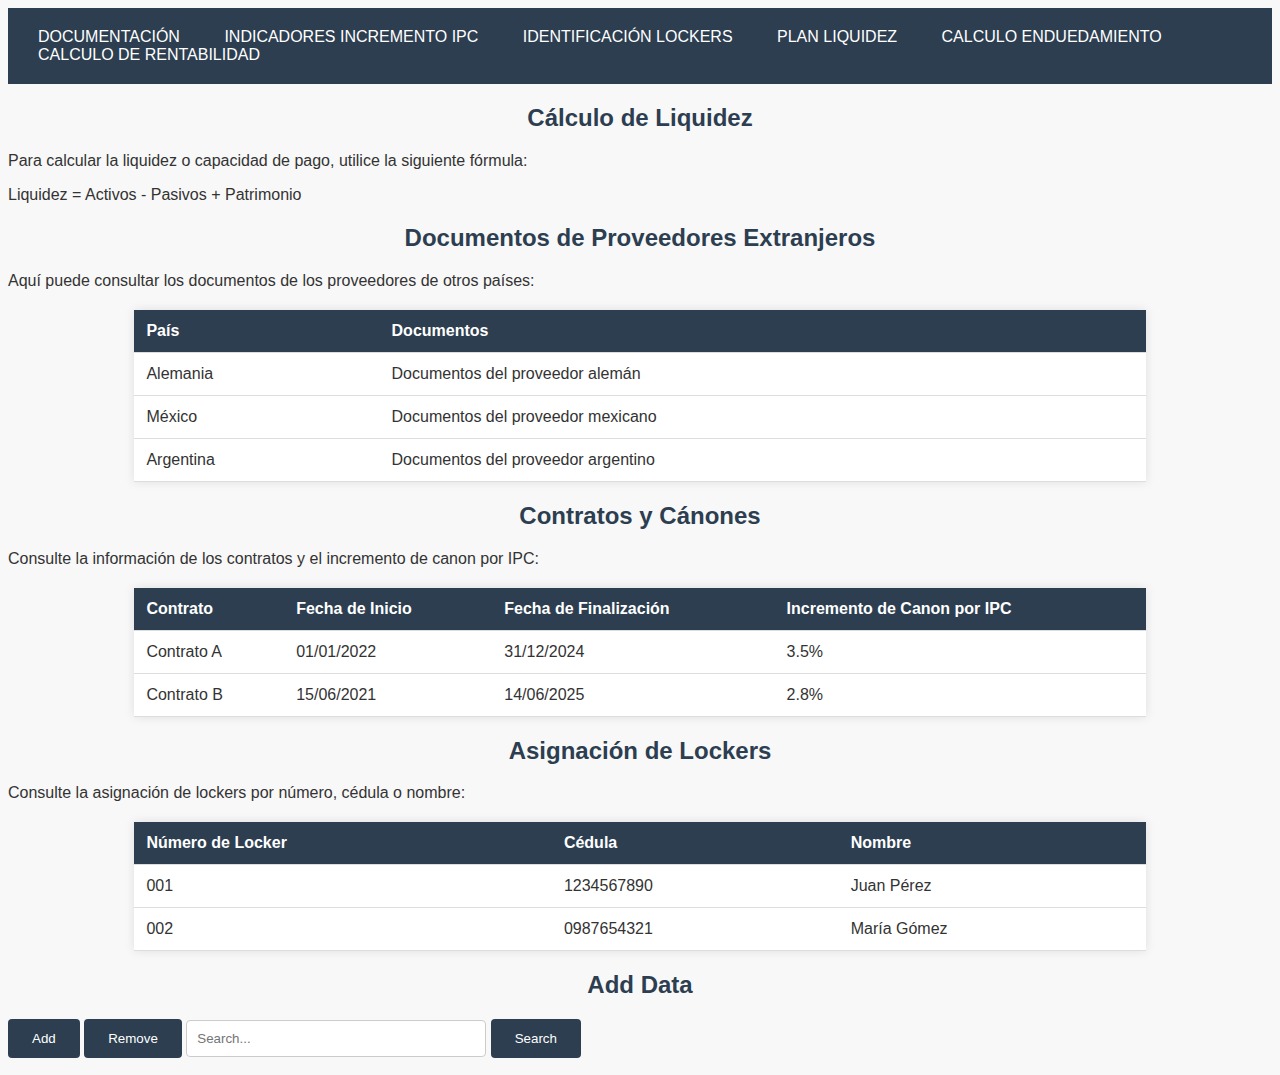
<file: index.html>
<!DOCTYPE html>
<html lang="en">
<head>
  <meta charset="UTF-8">
  <title>Gestión de Datos</title>
  <link rel="stylesheet" href="estilo.css">
  
</head>
<body>
    <header>
        <nav class="navbar">
          <a href="documentaciones.html">DOCUMENTACIÓN</a>
          <a href="ipc.html">INDICADORES INCREMENTO IPC</a>
          <a href="lokers.html">IDENTIFICACIÓN LOCKERS</a>
          <a href="liquidez.html">PLAN LIQUIDEZ</a>
          <a href="endeudamiento.html">CALCULO ENDUEDAMIENTO</a>
            <a href="rentabilidad.html">CALCULO DE RENTABILIDAD</a>
        </nav>
      </header>

  <main>
    <section>
      <h2>Cálculo de Liquidez</h2>
      <p>Para calcular la liquidez o capacidad de pago, utilice la siguiente fórmula:</p>
      <p>Liquidez = Activos - Pasivos + Patrimonio</p>
    </section>

    <section id="documentos">
      <h2>Documentos de Proveedores Extranjeros</h2>
      <p>Aquí puede consultar los documentos de los proveedores de otros países:</p>
      <table>
        <thead>
          <tr>
            <th>País</th>
            <th>Documentos</th>
          </tr>
        </thead>
        <tbody>
          <tr>
            <td>Alemania</td>
            <td>Documentos del proveedor alemán</td>
          </tr>
          <tr>
            <td>México</td>
            <td>Documentos del proveedor mexicano</td>
          </tr>
          <tr>
            <td>Argentina</td>
            <td>Documentos del proveedor argentino</td>
          </tr>
        </tbody>
      </table>
    </section>

    <section id="contratos">
      <h2>Contratos y Cánones</h2>
      <p>Consulte la información de los contratos y el incremento de canon por IPC:</p>
      <table>
        <thead>
          <tr>
            <th>Contrato</th>
            <th>Fecha de Inicio</th>
            <th>Fecha de Finalización</th>
            <th>Incremento de Canon por IPC</th>
          </tr>
        </thead>
        <tbody>
          <tr>
            <td>Contrato A</td>
            <td>01/01/2022</td>
            <td>31/12/2024</td>
            <td>3.5%</td>
          </tr>
          <tr>
            <td>Contrato B</td>
            <td>15/06/2021</td>
            <td>14/06/2025</td>
            <td>2.8%</td>
          </tr>
        </tbody>
      </table>
    </section>

    <section id="lockers">
      <h2>Asignación de Lockers</h2>
      <p>Consulte la asignación de lockers por número, cédula o nombre:</p>
      <table>
        <thead>
          <tr>
            <th>Número de Locker</th>
            <th>Cédula</th>
            <th>Nombre</th>
          </tr>
        </thead>
        <tbody>
          <tr>
            <td>001</td>
            <td>1234567890</td>
            <td>Juan Pérez</td>
          </tr>
          <tr>
            <td>002</td>
            <td>0987654321</td>
            <td>María Gómez</td>
          </tr>
        </tbody>
      </table>
    </section>

    <section>
      <h2>Add Data</h2>
      <button>Add</button>
      <button>Remove</button>
      <input type="text" placeholder="Search...">
      <button>Search</button>
    </section>
  </main>
</body>
</html>
</file>
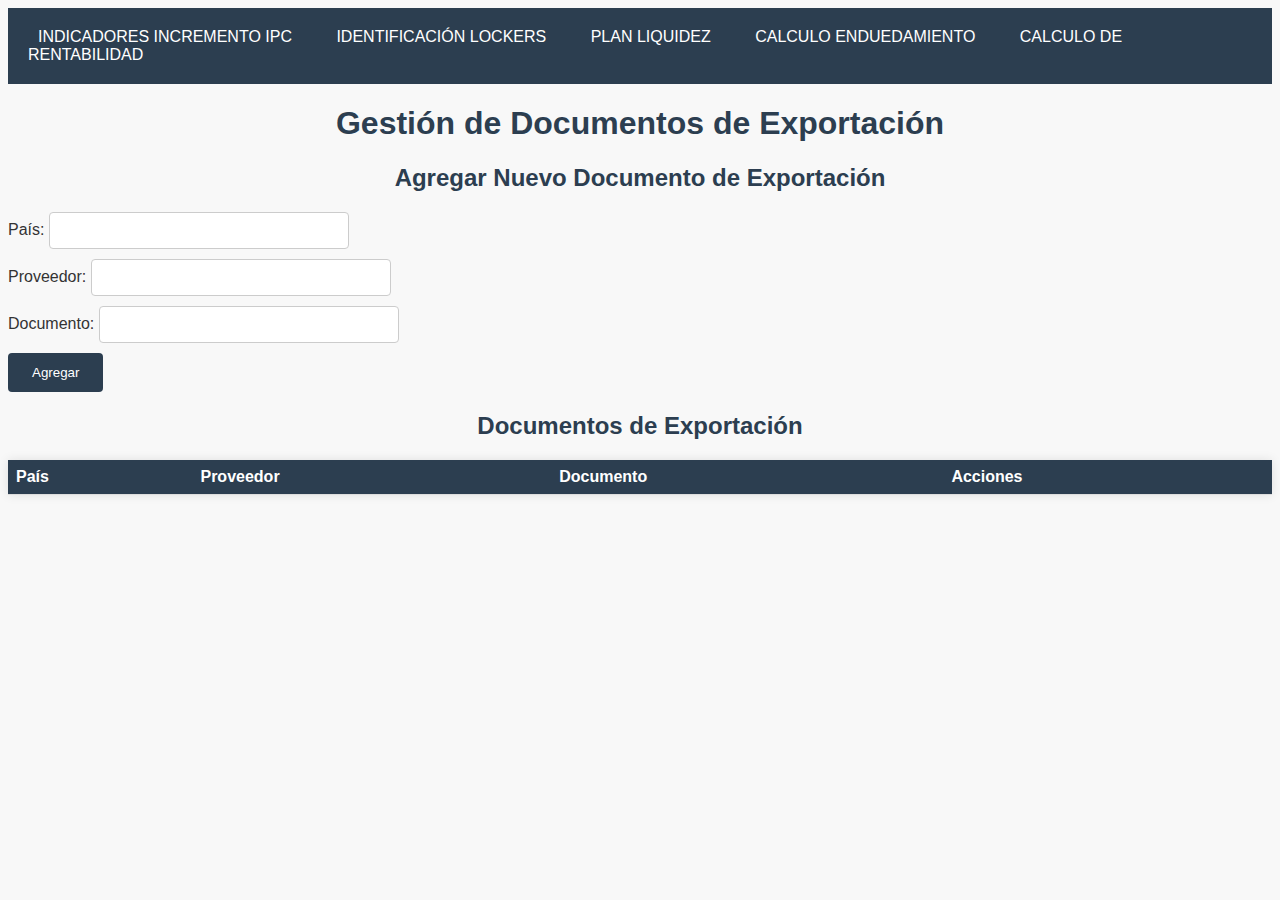
<file: documentaciones.html>
<!DOCTYPE html>
<html lang="en">
<head>
  <meta charset="UTF-8">
  <title>Gestión de Documentos de Exportación</title>
  <link rel="stylesheet" href="estilo.css">
  <style>
    table {
      border-collapse: collapse;
      width: 100%;
    }
    th, td {
      text-align: left;
      padding: 8px;
      border-bottom: 1px solid #ddd;
    }
    tr:hover {
      background-color: #f5f5f5;
    }
  </style>
</head>
<body>
  <header>
    <nav class="navbar">
      <a href="ipc.html">INDICADORES INCREMENTO IPC</a>
      <a href="lokers.html">IDENTIFICACIÓN LOCKERS</a>
      <a href="liquidez.html">PLAN LIQUIDEZ</a>
      <a href="endeudamiento.html">CALCULO ENDUEDAMIENTO</a>
            <a href="rentabilidad.html">CALCULO DE RENTABILIDAD</a>
    </nav>
  </header>
  <h1>Gestión de Documentos de Exportación</h1>

  <h2>Agregar Nuevo Documento de Exportación</h2>
  <label for="pais">País:</label>
  <input type="text" id="pais" name="pais"><br>

  <label for="proveedor">Proveedor:</label>
  <input type="text" id="proveedor" name="proveedor"><br>

  <label for="documento">Documento:</label>
  <input type="text" id="documento" name="documento"><br>

  <button onclick="agregarDocumentoExportacion()">Agregar</button>

  <h2>Documentos de Exportación</h2>
  <table id="tabla-documentos">
    <thead>
      <tr>
        <th>País</th>
        <th>Proveedor</th>
        <th>Documento</th>
        <th>Acciones</th>
      </tr>
    </thead>
    <tbody></tbody>
  </table>

  <script>
    let documentosExportacion = [];

    function agregarDocumentoExportacion() {
      const pais = document.getElementById("pais").value;
      const proveedor = document.getElementById("proveedor").value;
      const documento = document.getElementById("documento").value;

      if (pais && proveedor && documento) {
        const nuevoDocumento = {
          pais,
          proveedor,
          documento
        };

        documentosExportacion.push(nuevoDocumento);
        cargarDocumentosExportacion();
        document.getElementById("pais").value = "";
        document.getElementById("proveedor").value = "";
        document.getElementById("documento").value = "";
      } else {
        alert("Por favor, complete todos los campos.");
      }
    }

    function eliminarDocumentoExportacion(index) {
      if (confirm("¿Está seguro de eliminar este documento de exportación?")) {
        documentosExportacion.splice(index, 1);
        cargarDocumentosExportacion();
      }
    }

    function modificarDocumentoExportacion(index) {
      const pais = prompt("Ingrese el nuevo país:", documentosExportacion[index].pais);
      const proveedor = prompt("Ingrese el nuevo proveedor:", documentosExportacion[index].proveedor);
      const documento = prompt("Ingrese el nuevo documento:", documentosExportacion[index].documento);

      if (pais && proveedor && documento) {
        const nuevoDocumento = {
          pais,
          proveedor,
          documento
        };

        documentosExportacion[index] = nuevoDocumento;
        cargarDocumentosExportacion();
      } else {
        alert("Por favor, complete todos los campos.");
      }
    }

    function cargarDocumentosExportacion() {
      const tablaBody = document.querySelector("#tabla-documentos tbody");
      tablaBody.innerHTML = "";

      documentosExportacion.forEach((documento, index) => {
        const row = document.createElement("tr");

        const paisCell = document.createElement("td");
        paisCell.textContent = documento.pais;
        row.appendChild(paisCell);

        const proveedorCell = document.createElement("td");
        proveedorCell.textContent = documento.proveedor;
        row.appendChild(proveedorCell);

        const documentoCell = document.createElement("td");
        documentoCell.textContent = documento.documento;
        row.appendChild(documentoCell);

        const accionesCell = document.createElement("td");
        const eliminarButton = document.createElement("button");
        eliminarButton.textContent = "Eliminar";
        eliminarButton.onclick = () => eliminarDocumentoExportacion(index);
        const modificarButton = document.createElement("button");
        modificarButton.textContent = "Modificar";
        modificarButton.onclick = () => modificarDocumentoExportacion(index);
        accionesCell.appendChild(eliminarButton);
        accionesCell.appendChild(modificarButton);
        row.appendChild(accionesCell);

        tablaBody.appendChild(row);
      });
    }

    // Cargar datos iniciales
    cargarDocumentosExportacion();
  </script>
</body>
</html>
</file>
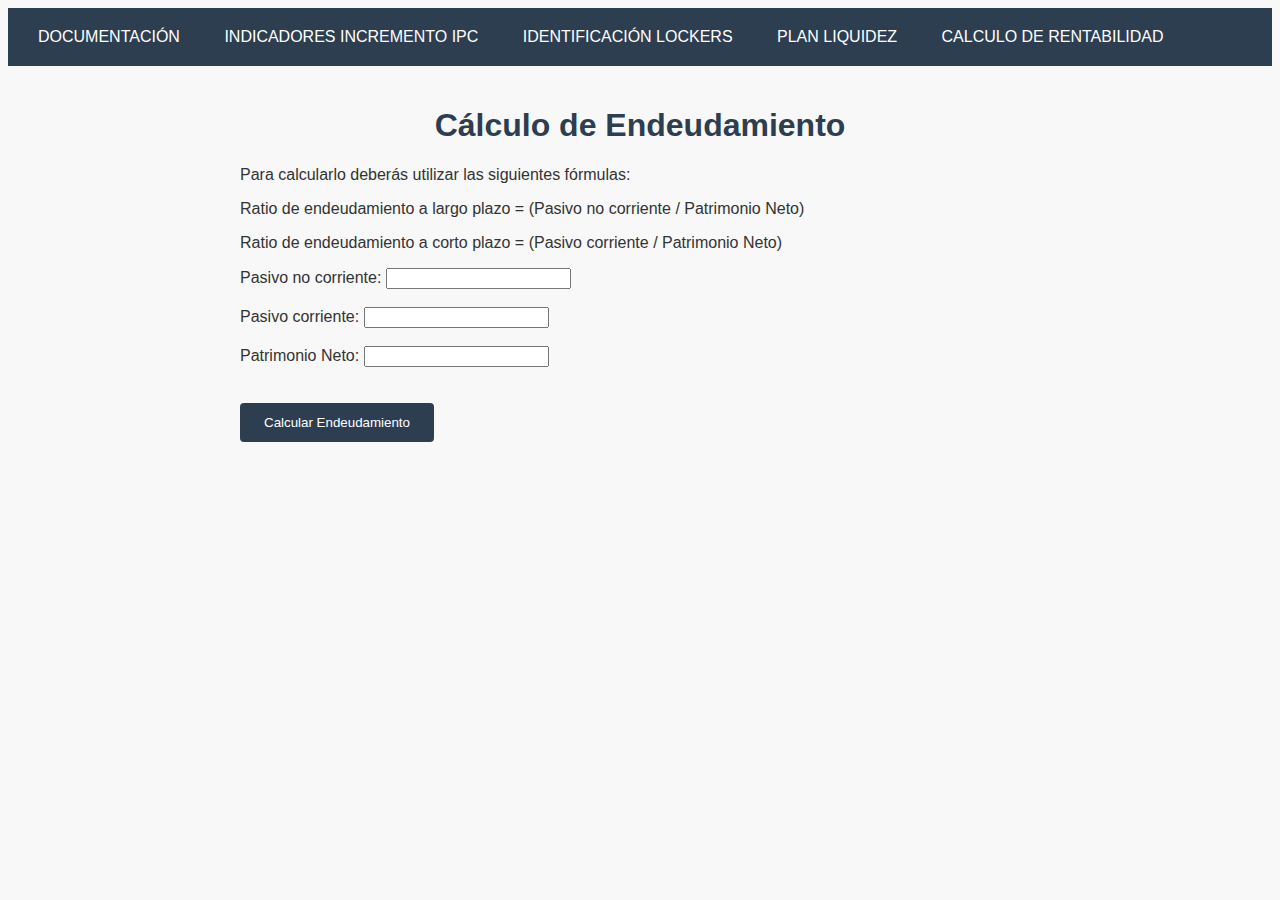
<file: endeudamiento.html>
<!DOCTYPE html>
<html lang="en">
<head>
    <meta charset="UTF-8">
    <title>Gestión de Datos</title>
    <link rel="stylesheet" href="estilo.css">
    
</head>
<body>
    <header>
        <nav class="navbar">
            <a href="documentaciones.html">DOCUMENTACIÓN</a>
            <a href="ipc.html">INDICADORES INCREMENTO IPC</a>
            <a href="lokers.html">IDENTIFICACIÓN LOCKERS</a>
            <a href="liquidez.html">PLAN LIQUIDEZ</a>
            <a href="rentabilidad.html">CALCULO DE RENTABILIDAD</a>
            
        </nav>
    </header>
    <main class="container">
        <h1>Cálculo de Endeudamiento</h1>
        <p>Para calcularlo deberás utilizar las siguientes fórmulas:</p>
        <p>Ratio de endeudamiento a largo plazo = (Pasivo no corriente / Patrimonio Neto)</p>
        <p>Ratio de endeudamiento a corto plazo = (Pasivo corriente / Patrimonio Neto)</p>
        <form>
            <label for="pasivoNoCorriente">Pasivo no corriente:</label>
            <input type="number" id="pasivoNoCorriente" name="pasivoNoCorriente" required>
            <br>
            <br>
            <label for="pasivoCorriente">Pasivo corriente:</label>
            <input type="number" id="pasivoCorriente" name="pasivoCorriente" required>
            <br>
            <br>
            <label for="patrimonioNeto">Patrimonio Neto:</label>
            <input type="number" id="patrimonioNeto" name="patrimonioNeto" required>
            <br>
            <br>
            <br>
            <button type="button" onclick="calcularEndeudamiento()">Calcular Endeudamiento</button>
        </form>
        <div id="resultado"></div>
    </main>
    <script>
        function calcularEndeudamiento() {
            const pasivoNoCorriente = parseFloat(document.getElementById("pasivoNoCorriente").value);
            const pasivoCorriente = parseFloat(document.getElementById("pasivoCorriente").value);
            const patrimonioNeto = parseFloat(document.getElementById("patrimonioNeto").value);
            const ratioLargoPlazo = pasivoNoCorriente / patrimonioNeto;
            const ratioCortoPlazo = pasivoCorriente / patrimonioNeto;

            const resultado = `
                <p>Ratio de endeudamiento a largo plazo:</p>
                <p>(Pasivo no corriente / Patrimonio Neto) = ($${pasivoNoCorriente.toFixed(2)} / $${patrimonioNeto.toFixed(2)}) = ${ratioLargoPlazo.toFixed(2)}</p>
                <p>Ratio de endeudamiento a corto plazo:</p>
                <p>(Pasivo corriente / Patrimonio Neto) = ($${pasivoCorriente.toFixed(2)} / $${patrimonioNeto.toFixed(2)}) = ${ratioCortoPlazo.toFixed(2)}</p>
            `;

            document.getElementById("resultado").innerHTML = resultado;
        }
    </script>
</body>
</html>
</file>
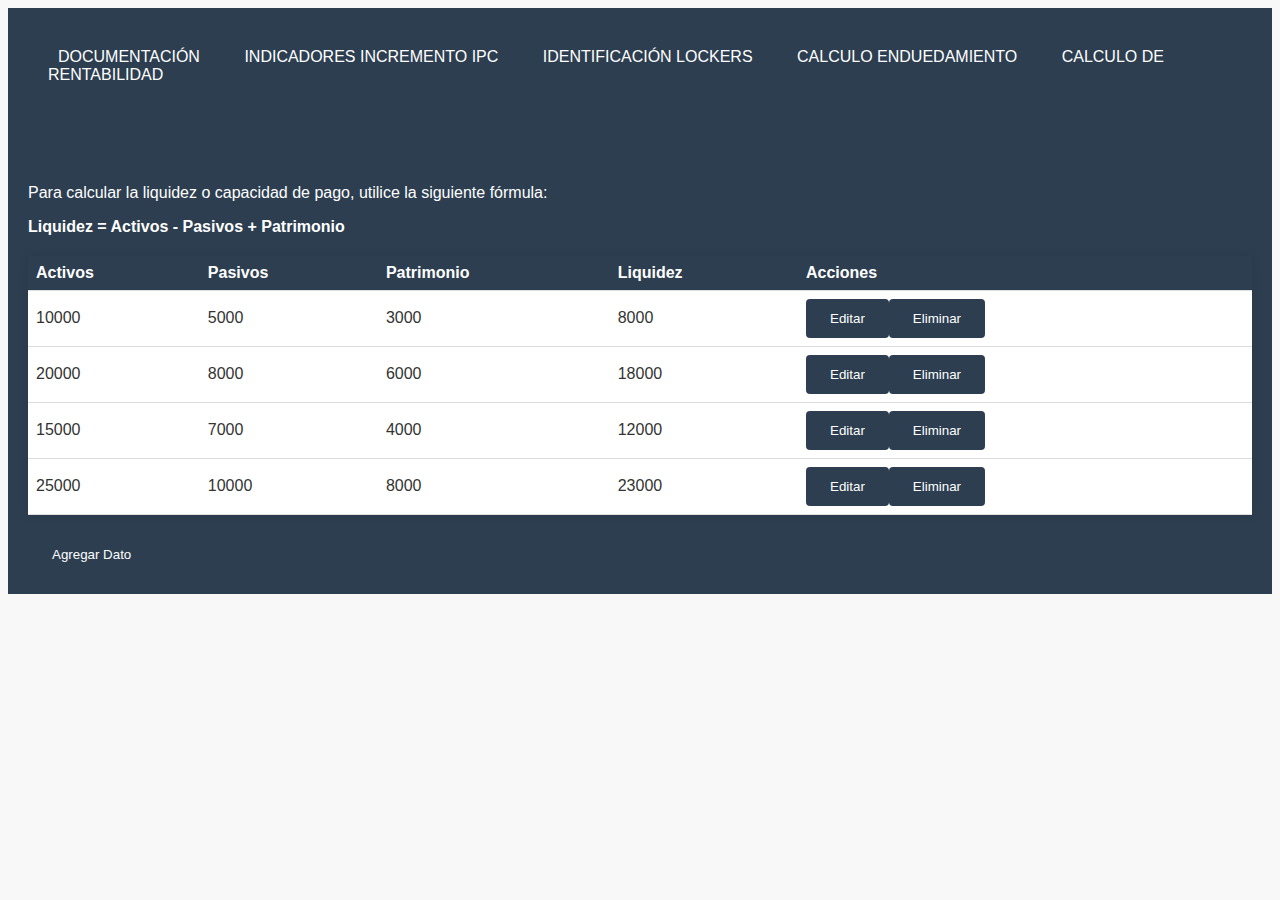
<file: liquidez.html>
<!DOCTYPE html>
<html lang="en">
<head>
  <meta charset="UTF-8">
  <title>Cálculo de Liquidez</title>
  <link rel="stylesheet" href="estilo.css">
  <style>
    table {
      border-collapse: collapse;
      width: 100%;
    }
    th, td {
      text-align: left;
      padding: 8px;
      border-bottom: 1px solid #ddd;
    }
    tr:hover {
      background-color: #f5f5f5;
    }
  </style>
</head>
<header>
    <header>
        <nav class="navbar">
          <a href="documentaciones.html">DOCUMENTACIÓN</a>
          <a href="ipc.html">INDICADORES INCREMENTO IPC</a>
          <a href="lokers.html">IDENTIFICACIÓN LOCKERS</a>
          <a href="endeudamiento.html">CALCULO ENDUEDAMIENTO</a>
            <a href="rentabilidad.html">CALCULO DE RENTABILIDAD</a>
          
        </nav>
      </header>
<body>
  <h1>Cálculo de Liquidez</h1>
  <p>Para calcular la liquidez o capacidad de pago, utilice la siguiente fórmula:</p>
  <p><strong>Liquidez = Activos - Pasivos + Patrimonio</strong></p>

  <table id="datos-tabla">
    <thead>
      <tr>
        <th>Activos</th>
        <th>Pasivos</th>
        <th>Patrimonio</th>
        <th>Liquidez</th>
        <th>Acciones</th>
      </tr>
    </thead>
    <tbody>
      <!-- Los datos se cargarán dinámicamente desde la fuente de datos -->
    </tbody>
  </table>

  <button onclick="agregarDato()">Agregar Dato</button>

  
  <script>
    // Datos de ejemplo
    const datos = [
      { activos: 10000, pasivos: 5000, patrimonio: 3000 },
      { activos: 20000, pasivos: 8000, patrimonio: 6000 },
      { activos: 15000, pasivos: 7000, patrimonio: 4000 },
      { activos: 25000, pasivos: 10000, patrimonio: 8000 }
    ];

    function calcularLiquidez(activos, pasivos, patrimonio) {
      return activos - pasivos + patrimonio;
    }

    function cargarDatos() {
      const tablaBody = document.querySelector("#datos-tabla tbody");
      tablaBody.innerHTML = "";

      datos.forEach((dato, index) => {
        const row = document.createElement("tr");

        const activosCell = document.createElement("td");
        activosCell.textContent = dato.activos;
        row.appendChild(activosCell);

        const pasivosCell = document.createElement("td");
        pasivosCell.textContent = dato.pasivos;
        row.appendChild(pasivosCell);

        const patrimonioCell = document.createElement("td");
        patrimonioCell.textContent = dato.patrimonio;
        row.appendChild(patrimonioCell);

        const liquidezCell = document.createElement("td");
        const liquidez = calcularLiquidez(dato.activos, dato.pasivos, dato.patrimonio);
        liquidezCell.textContent = liquidez;
        row.appendChild(liquidezCell);

        const accionesCell = document.createElement("td");
        const editarButton = document.createElement("button");
        editarButton.textContent = "Editar";
        editarButton.onclick = () => editarDato(index);
        const eliminarButton = document.createElement("button");
        eliminarButton.textContent = "Eliminar";
        eliminarButton.onclick = () => eliminarDato(index);
        accionesCell.appendChild(editarButton);
        accionesCell.appendChild(eliminarButton);
        row.appendChild(accionesCell);

        tablaBody.appendChild(row);
      });
    }

    function agregarDato() {
      // Lógica para agregar un nuevo dato a la fuente de datos
      // y actualizar la tabla
      const nuevoActivos = prompt("Ingrese el valor de Activos:");
      const nuevoPasivos = prompt("Ingrese el valor de Pasivos:");
      const nuevoPatrimonio = prompt("Ingrese el valor de Patrimonio:");

      if (nuevoActivos && nuevoPasivos && nuevoPatrimonio) {
        const nuevoDato = {
          activos: parseFloat(nuevoActivos),
          pasivos: parseFloat(nuevoPasivos),
          patrimonio: parseFloat(nuevoPatrimonio)
        };
        datos.push(nuevoDato);
        cargarDatos();
      }
    }

    function editarDato(index) {
      // Lógica para editar un dato en la fuente de datos
      // y actualizar la tabla
      const nuevoActivos = prompt("Ingrese el nuevo valor de Activos:", datos[index].activos);
      const nuevoPasivos = prompt("Ingrese el nuevo valor de Pasivos:", datos[index].pasivos);
      const nuevoPatrimonio = prompt("Ingrese el nuevo valor de Patrimonio:", datos[index].patrimonio);

      if (nuevoActivos && nuevoPasivos && nuevoPatrimonio) {
        datos[index].activos = parseFloat(nuevoActivos);
        datos[index].pasivos = parseFloat(nuevoPasivos);
        datos[index].patrimonio = parseFloat(nuevoPatrimonio);
        cargarDatos();
      }
    }

    function eliminarDato(index) {
      // Lógica para eliminar un dato de la fuente de datos
      // y actualizar la tabla
      if (confirm("¿Está seguro de eliminar este dato?")) {
        datos.splice(index, 1);
        cargarDatos();
      }
    }

    // Cargar datos iniciales al cargar la página
    window.onload = cargarDatos;
  </script>
</body>
</html>
</file>
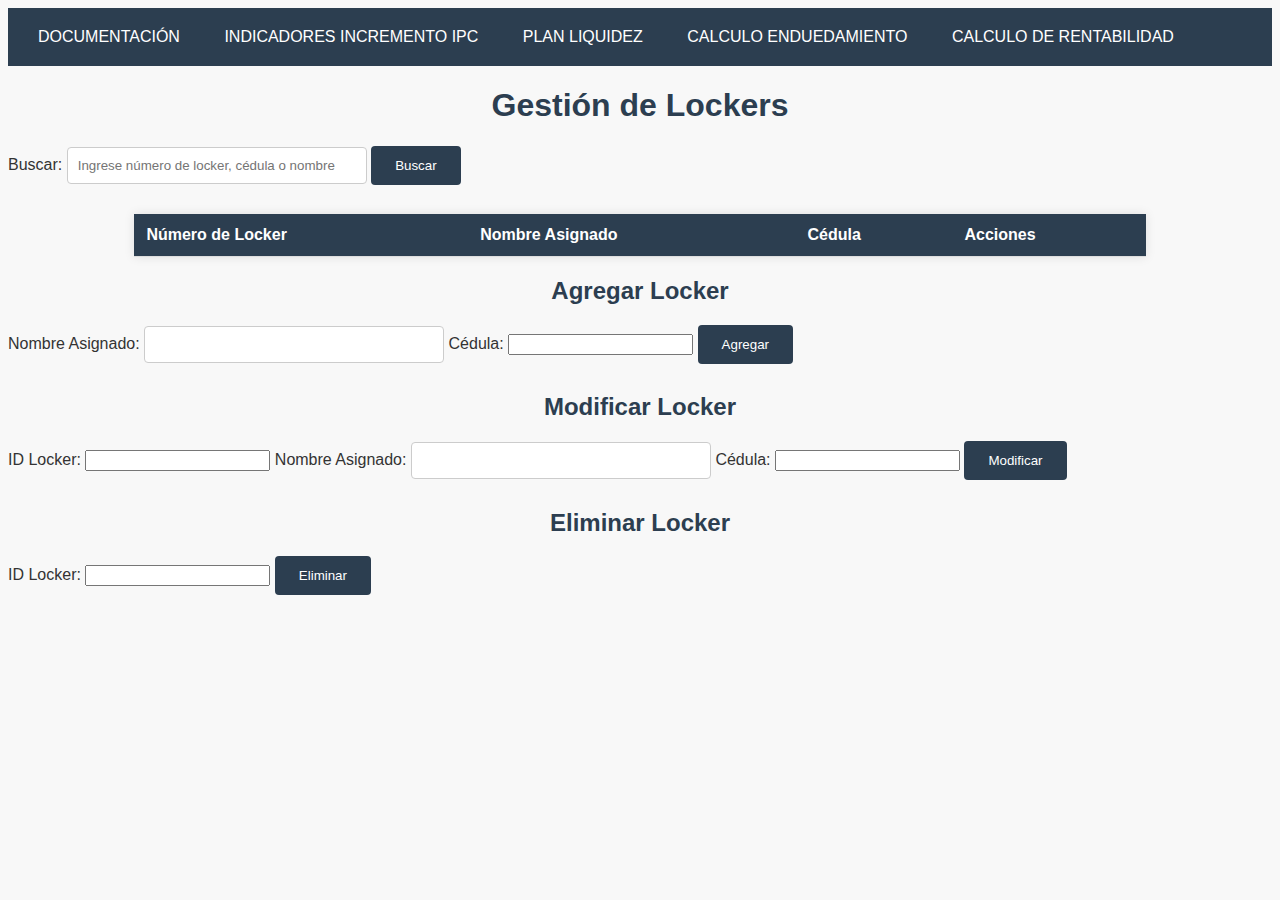
<file: lokers.html>
<!DOCTYPE html>
<html lang="es">
<head>
    <meta charset="UTF-8">
    <meta name="viewport" content="width=device-width, initial-scale=1.0">
    <title>Gestión de Lockers</title>
    <link rel="stylesheet" href="estilo.css">
</head>
<body>
    <header>
        <nav class="navbar">
          <a href="documentaciones.html">DOCUMENTACIÓN</a>
          <a href="ipc.html">INDICADORES INCREMENTO IPC</a>
          <a href="liquidez.html">PLAN LIQUIDEZ</a>
          <a href="endeudamiento.html">CALCULO ENDUEDAMIENTO</a>
            <a href="rentabilidad.html">CALCULO DE RENTABILIDAD</a>
        </nav>
      </header>
    <h1>Gestión de Lockers</h1>

    <div class="contenedor-busqueda">
        <label for="busqueda">Buscar:</label>
        <input type="text" id="busqueda" placeholder="Ingrese número de locker, cédula o nombre">
        <button id="btn-buscar">Buscar</button>
    </div>

    <div class="contenedor-tabla">
        <table>
            <thead>
                <tr>
                    <th>Número de Locker</th>
                    <th>Nombre Asignado</th>
                    <th>Cédula</th>
                    <th>Acciones</th>
                </tr>
            </thead>
            <tbody id="tabla-body">
            </tbody>
        </table>
    </div>

    <div class="contenedor-formularios">
        <div id="formulario-agregar" class="formulario">
            <h2>Agregar Locker</h2>
            <label for="nombre-asignado">Nombre Asignado:</label>
            <input type="text" id="nombre-asignado">
            <label for="cedula">Cédula:</label>
            <input type="number" id="cedula">
            <button id="btn-agregar">Agregar</button>
        </div>

        <div id="formulario-modificar" class="formulario">
            <h2>Modificar Locker</h2>
            <label for="id-locker">ID Locker:</label>
            <input type="number" id="id-locker">
            <label for="nombre-asignado-modificar">Nombre Asignado:</label>
            <input type="text" id="nombre-asignado-modificar">
            <label for="cedula-modificar">Cédula:</label>
            <input type="number" id="cedula-modificar">
            <button id="btn-modificar">Modificar</button>
        </div>

        <div id="formulario-eliminar" class="formulario">
            <h2>Eliminar Locker</h2>
            <label for="id-locker-eliminar">ID Locker:</label>
            <input type="number" id="id-locker-eliminar">
            <button id="btn-eliminar">Eliminar</button>
        </div>
    </div>

    <script>
        let lockers = [];

        const btnAgregar = document.getElementById('btn-agregar');
        const btnModificar = document.getElementById('btn-modificar');
        const btnEliminar = document.getElementById('btn-eliminar');

        const tablaBody = document.getElementById('tabla-body');

        btnAgregar.addEventListener('click', agregarLocker);
        btnModificar.addEventListener('click', modificarLocker);
        btnEliminar.addEventListener('click', eliminarLocker);

        function agregarLocker() {
            const nombreAsignado = document.getElementById('nombre-asignado').value;
            const cedula = document.getElementById('cedula').value;

            if (nombreAsignado && cedula) {
                const nuevoLocker = {
                    id: lockers.length + 1,
                    numeroLocker: lockers.length + 1,
                    nombreAsignado: nombreAsignado,
                    cedula: cedula
                };

                lockers.push(nuevoLocker);
                renderizarTabla();
                document.getElementById('nombre-asignado').value = '';
                document.getElementById('cedula').value = '';
            } else {
                alert('Por favor, complete todos los campos.');
            }
        }

        function modificarLocker() {
            const idLocker = document.getElementById('id-locker').value;
            const nombreAsignadoModificado = document.getElementById('nombre-asignado-modificar').value;
            const cedulaModificada = document.getElementById('cedula-modificar').value;

            if (idLocker && nombreAsignadoModificado && cedulaModificada) {
                const lockerIndex = lockers.findIndex(locker => locker.id === parseInt(idLocker));

                if (lockerIndex !== -1) {
                    lockers[lockerIndex].nombreAsignado = nombreAsignadoModificado;
                    lockers[lockerIndex].cedula = cedulaModificada;
                    renderizarTabla();
                    document.getElementById('id-locker').value = '';
                    document.getElementById('nombre-asignado-modificar').value = '';
                    document.getElementById('cedula-modificar').value = '';
                } else {
                    alert('No se encontró el locker con el ID especificado.');
                }
            } else {
                alert('Por favor, complete todos los campos.');
            }
        }

        function eliminarLocker() {
            const idLocker = document.getElementById('id-locker-eliminar').value;

            if (idLocker) {
                const lockerIndex = lockers.findIndex(locker => locker.id === parseInt(idLocker));

                if (lockerIndex !== -1) {
                    lockers.splice(lockerIndex, 1);
                    reacomodarNumeros();
                    renderizarTabla();
                    document.getElementById('id-locker-eliminar').value = '';
                } else {
                    alert('No se encontró el locker con el ID especificado.');
                }
            } else {
                alert('Por favor, ingrese el ID del locker a eliminar.');
            }
        }

        function reacomodarNumeros() {
            lockers.forEach((locker, index) => {
                locker.id = index + 1;
                locker.numeroLocker = index + 1;
            });
        }

        function renderizarTabla() {
            tablaBody.innerHTML = '';

            lockers.forEach(locker => {
                const fila = document.createElement('tr');

                const celdaNumero = document.createElement('td');
                celdaNumero.textContent = locker.numeroLocker;

                const celdaNombre = document.createElement('td');
                celdaNombre.textContent = locker.nombreAsignado;

                const celdaCedula = document.createElement('td');
                celdaCedula.textContent = locker.cedula;

                const celdaAcciones = document.createElement('td');
                const btnAccion = document.createElement('button');
                btnAccion.textContent = 'Ver';

                celdaAcciones.appendChild(btnAccion);

                fila.appendChild(celdaNumero);
                fila.appendChild(celdaNombre);
                fila.appendChild(celdaCedula);
                fila.appendChild(celdaAcciones);

                tablaBody.appendChild(fila);
            });
        }
    </script>
</body>
</html>
</file>
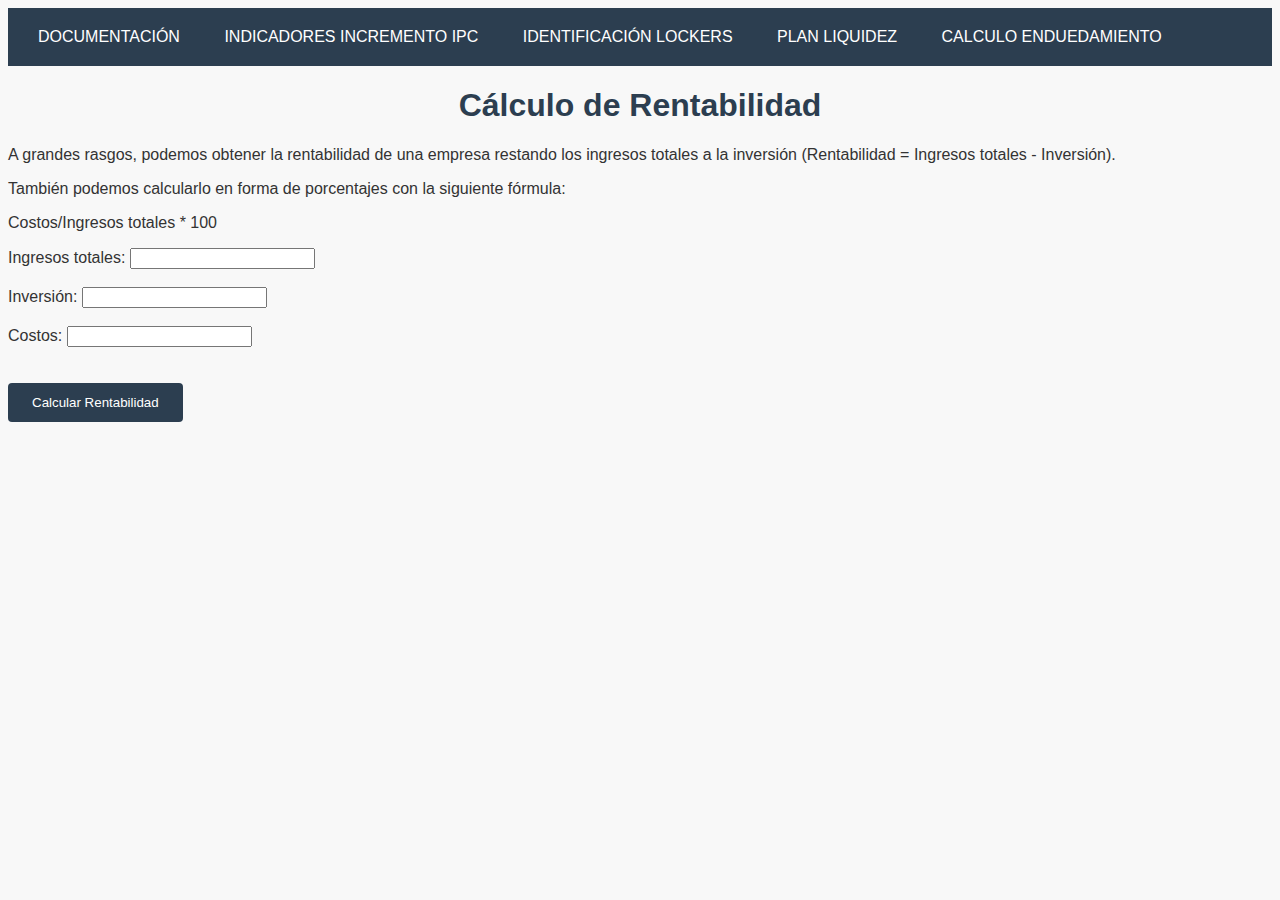
<file: rentabilidad.html>
<!DOCTYPE html>
<html lang="en">
<head>
    <meta charset="UTF-8">
    <title>Gestión de Datos</title>
    <link rel="stylesheet" href="estilo.css">
    
</head>
<body>
    <header>
        <nav class="navbar">
            <a href="documentaciones.html">DOCUMENTACIÓN</a>
            <a href="ipc.html">INDICADORES INCREMENTO IPC</a>
            <a href="lokers.html">IDENTIFICACIÓN LOCKERS</a>
            <a href="liquidez.html">PLAN LIQUIDEZ</a>
            <a href="endeudamiento.html">CALCULO ENDUEDAMIENTO</a>
            
        </nav>
    </header>
    <main>
        <h1>Cálculo de Rentabilidad</h1>
        <p>A grandes rasgos, podemos obtener la rentabilidad de una empresa restando los ingresos totales a la inversión (Rentabilidad = Ingresos totales - Inversión).</p>
        <p>También podemos calcularlo en forma de porcentajes con la siguiente fórmula:</p>
        <p>Costos/Ingresos totales * 100</p>
        <form>
            <label for="ingresos">Ingresos totales:</label>
            <input type="number" id="ingresos" name="ingresos" required>
            <br>
            <br>
            <label for="inversion">Inversión:</label>
            <input type="number" id="inversion" name="inversion" required>
            <br>
            <br>
            <label for="costos">Costos:</label>
            <input type="number" id="costos" name="costos" required>
            <br>
            <br>
            <br>
            <button type="button" onclick="calcularRentabilidad()">Calcular Rentabilidad</button>
        </form>
        <div id="resultado"></div>
    </main>
    <script>
        function calcularRentabilidad() {
            const ingresos = parseFloat(document.getElementById("ingresos").value);
            const inversion = parseFloat(document.getElementById("inversion").value);
            const costos = parseFloat(document.getElementById("costos").value);const rentabilidad = ingresos - inversion;
        const rentabilidadPorcentaje = (costos / ingresos) * 100;

        const resultado = `
            <p>Rentabilidad utilizando la fórmula de ingresos totales menos inversión:</p>
            <p>Rentabilidad = $${ingresos.toFixed(2)} - $${inversion.toFixed(2)} = $${rentabilidad.toFixed(2)}</p>
            <p>Rentabilidad en forma de porcentaje:</p>
            <p>Costos/Ingresos totales * 100 = ($${costos.toFixed(2)}/$${ingresos.toFixed(2)}) * 100 = ${rentabilidadPorcentaje.toFixed(2)}%</p>
            <p>Esto significa que la empresa tuvo una rentabilidad de $${rentabilidad.toFixed(2)} y un margen de ganancias del ${(100 - rentabilidadPorcentaje).toFixed(2)}%.</p>
        `;

        document.getElementById("resultado").innerHTML = resultado;
    }
</script>
</body>
</html>
</file>
<file: estilo.css>
body {
  font-family: 'Segoe UI', Tahoma, Geneva, Verdana, sans-serif;
  background-color: #f8f8f8;
  color: #333;
}

header {
  background-color: #2c3e50;
  color: #fff;
  padding: 20px; /* Aumenté el padding para más espacio */
}

nav a {
  color: #fff;
  text-decoration: none;
  margin-right: 20px; /* Aumenté el margen derecho */
  padding: 10px; /* Añadí padding para más espacio alrededor de los enlaces */
  border-radius: 5px; /* Añadí bordes redondeados */
  transition: background-color 0.3s ease; /* Añadí transición suave al cambio de color de fondo */
}

nav a:hover {
  background-color: #1a252f; /* Cambio de color de fondo al pasar el mouse */
}

h1, h2 {
  color: #2c3e50;
  text-align: center;
}

table {
  border-collapse: collapse;
  width: 80%;
  margin: 20px auto;
  box-shadow: 0 0 10px rgba(0, 0, 0, 0.1);
  background-color: #fff;
}

td {
  color: #333;
}

th, td {
  text-align: left;
  padding: 12px;
  border-bottom: 1px solid #ddd;
}

th {
  background-color: #2c3e50;
  color: #fff;
}

tr:hover {
  background-color: #f5f5f5;
}

input[type=text] {
  padding: 10px;
  border: 1px solid #ccc;
  border-radius: 4px;
  box-sizing: border-box;
  margin-bottom: 10px;
  width: 300px;
}

button {
  background-color: #2c3e50;
  color: #fff;
  padding: 12px 24px; /* Aumenté el padding para más tamaño */
  border: none;
  border-radius: 4px;
  cursor: pointer;
  transition: background-color 0.3s ease;
}

button:hover {
  background-color: #1a252f;
}

.container {
  max-width: 800px;
  margin: 0 auto;
  padding: 20px;
}

pre {
  background-color: #f8f8f8;
  color: #333;
  padding: 20px;
  border-radius: 5px;
  font-family: 'Courier New', Courier, monospace;
  white-space: pre-wrap;
  word-wrap: break-word;
}
</file>
